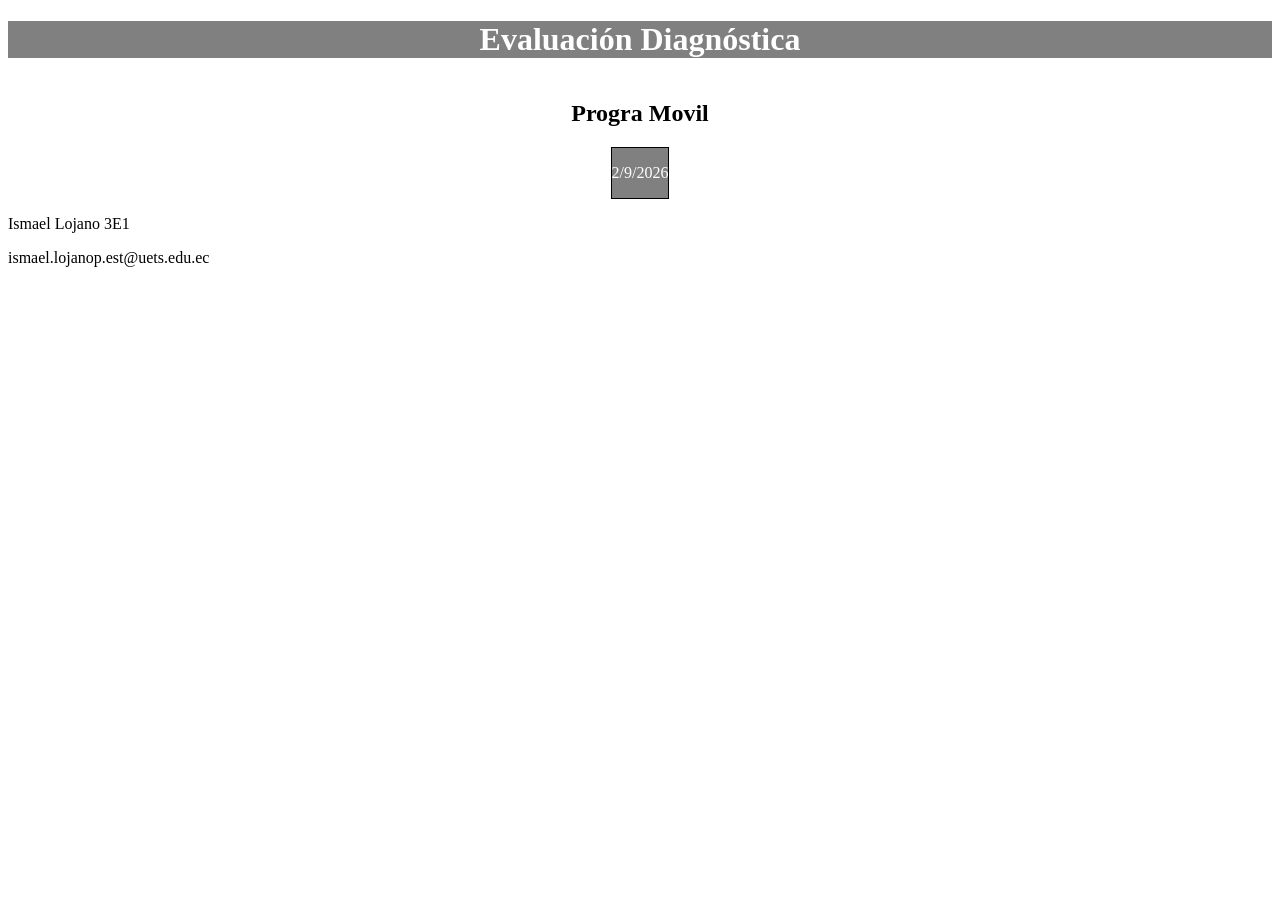
<file: bloque_b/index.html>
<!DOCTYPE html>
<html lang="es">
<head>
  <meta charset="UTF-8">
  <meta name="viewport" content="width=device-width, initial-scale=1.0">
  <title>Evaluación Diagnóstica — Bloque B</title>
  <link rel="stylesheet" href="estilos.css">
  <!-- TODO: Vincular la hoja de estilos externa estilos.css -->
</head>
<body>

  <!-- 
    TODO: Construye la estructura semántica de tu página:
    1. <header> con encabezado o logo
    2. <main> con el contenido principal
    3. <section> o <article> para agrupar tarjetas o bloques de información
    4. <footer> con datos de contacto o autor
  -->
      <header id="encabezado">
        <h1>Evaluación Diagnóstica</h1>
      </header>
      <main>
        <section class="seccion">
          <h2>Progra Movil</h2>
          <article class="fecha">
            <p>2/9/2026</p>
          </article>
        </section>
      </main>
      <footer>
        <p>Ismael Lojano 3E1</p>
        <p>ismael.lojanop.est@uets.edu.ec</p>
      </footer>
</body>
</html>
</file>
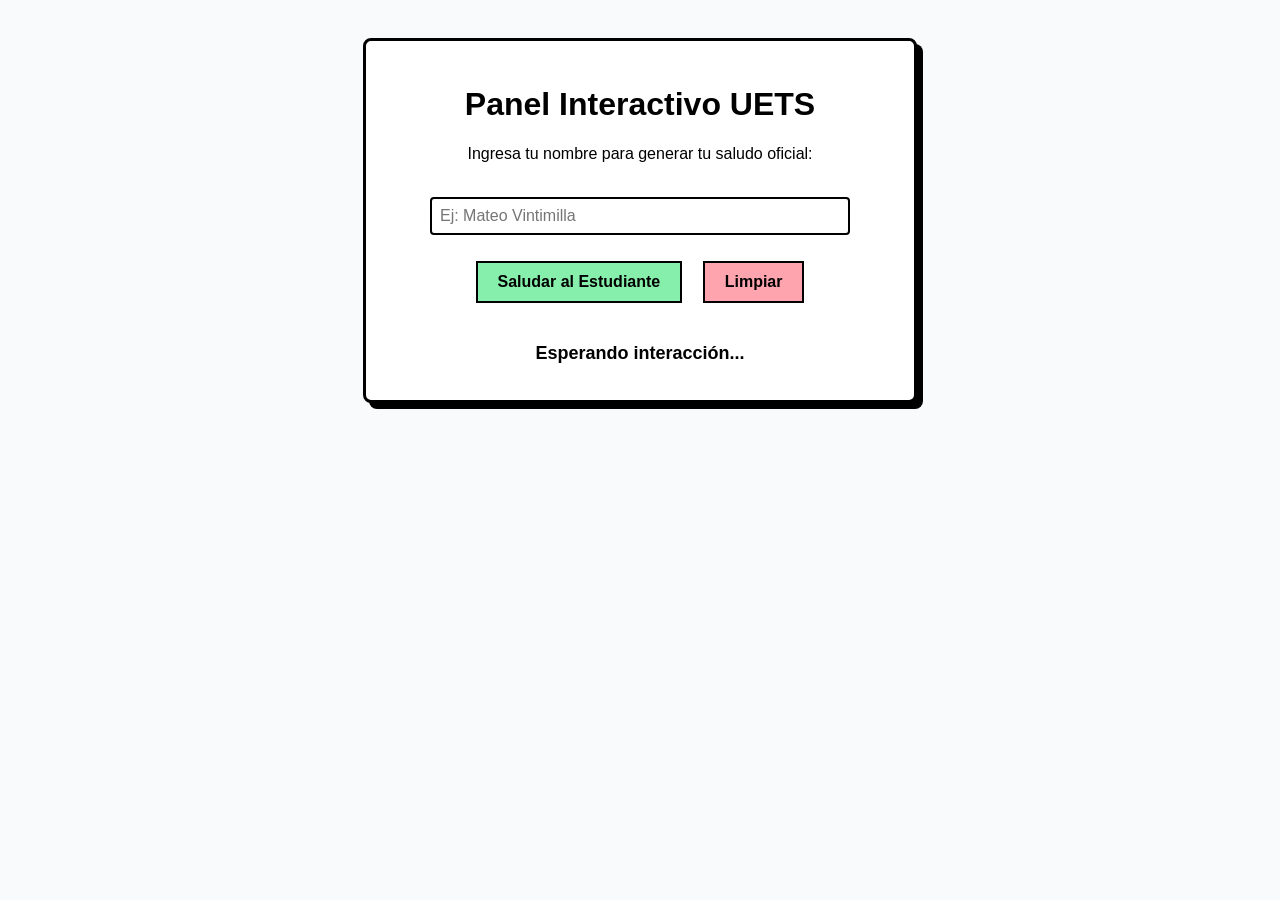
<file: bloque_c/index.html>
<!DOCTYPE html>
<html lang="es">
<head>
  <meta charset="UTF-8">
  <meta name="viewport" content="width=device-width, initial-scale=1.0">
  <title>Evaluación Diagnóstica — Bloque C</title>
  <style>
    body {
      font-family: Arial, sans-serif;
      padding: 30px;
      text-align: center;
      background-color: #F8FAFC;
    }
    .card {
      max-width: 500px;
      margin: 0 auto;
      background: white;
      padding: 24px;
      border: 3px solid #000;
      box-shadow: 6px 6px 0px #000;
      border-radius: 8px;
    }
    button {
      padding: 10px 20px;
      font-size: 16px;
      font-weight: bold;
      background: #86EFAC;
      border: 2px solid #000;
      cursor: pointer;
      margin: 8px;
    }
    #mensaje-resultado {
      margin-top: 20px;
      padding: 12px;
      font-weight: bold;
      font-size: 18px;
    }
  </style>
</head>
<body>

  <div class="card">
    <h1>Panel Interactivo UETS</h1>
    <p>Ingresa tu nombre para generar tu saludo oficial:</p>
    <br>
    <input type="text" id="input-nombre" placeholder="Ej: Mateo Vintimilla" style="padding: 8px; font-size: 16px; width: 80%; border: 2px solid #000; border-radius: 4px;">
    <br><br>
    <button id="btn-saludar">Saludar al Estudiante</button>
    <button id="btn-limpiar" style="background: #FDA4AF;">Limpiar</button>

    <div id="mensaje-resultado">Esperando interacción...</div>
  </div>
  <script src="script.js"></script>
</body>
</html>
</file>
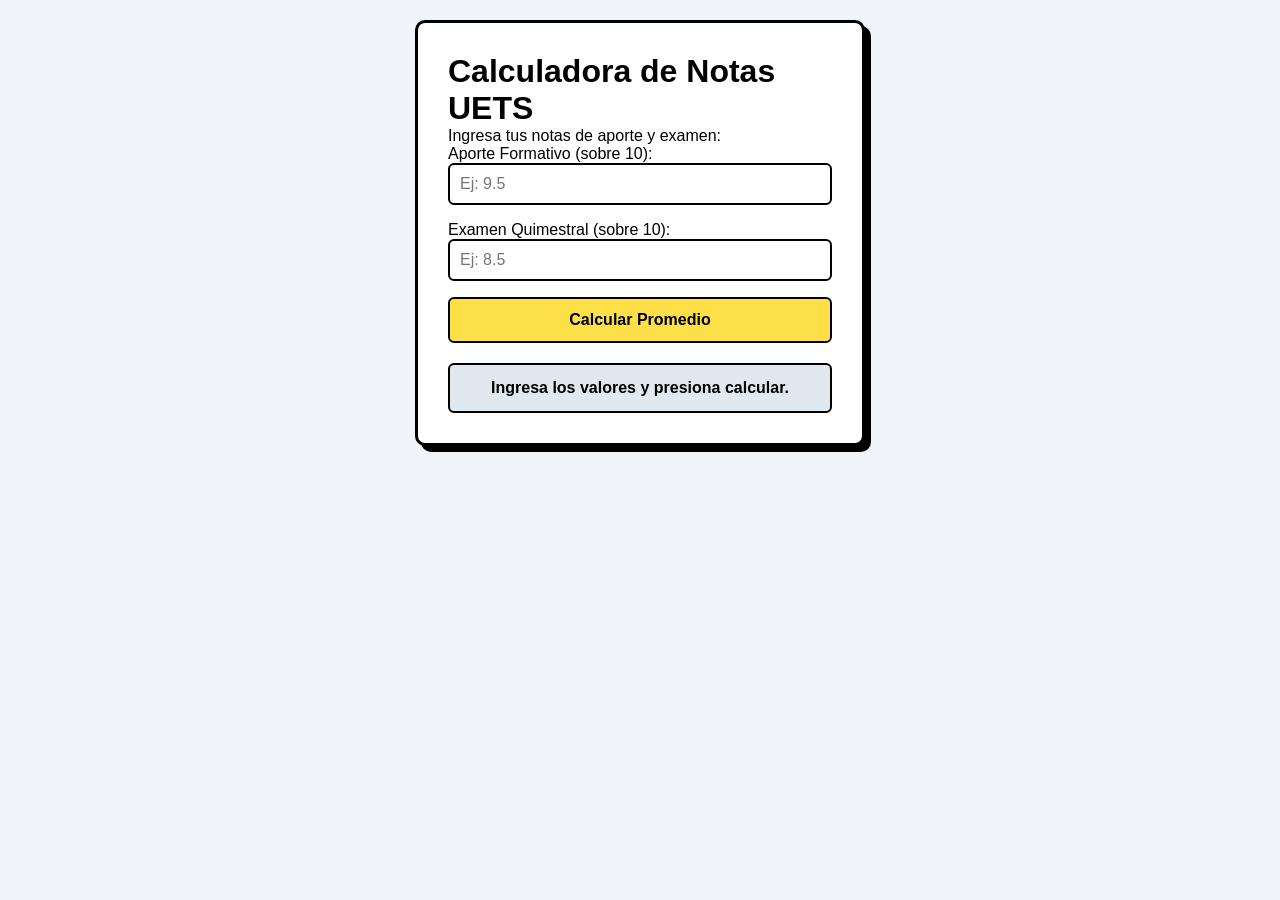
<file: bloque_d/index.html>
<!DOCTYPE html>
<html lang="es">
<head>
  <meta charset="UTF-8">
  <meta name="viewport" content="width=device-width, initial-scale=1.0">
  <title>Calculadora de Notas UETS — Bloque D (¡CONTIENE ERRORES!)</title>
  <!-- BUG CSS: Vinculación rota o nombre incorrecto -->
  <link rel="stylesheet" href="estilos.css">
</head>
<body>

  <main class="contenedor">
    <header class="header">
      <h1>Calculadora de Notas UETS</h1>
      <p>Ingresa tus notas de aporte y examen:</p>
    <!-- BUG HTML: Etiqueta header no cerrada o mal estructurada -->
    </header>

    <section class="formulario">
      <div class="campo">
        <label for="nota1">Aporte Formativo (sobre 10):</label>
        <input type="number" id="nota1" min="0" max="10" step="0.1" placeholder="Ej: 9.5">
      </div>

      <div class="campo">
        <label for="nota2">Examen Quimestral (sobre 10):</label>
        <!-- BUG HTML: id faltante o incorrecto -->
        <input type="number" id="nota2" name="nota_quimestral" min="0" max="10" step="0.1" placeholder="Ej: 8.5">
      </div>

      <!-- BUG HTML: Botón mal etiquetado o sin ID -->
      <button id="btn-calcular">Calcular Promedio</button>
    </section>

    <div id="resultado" class="caja-resultado">
      Ingresa los valores y presiona calcular.
    </div>
  </main>

  <script src="script.js"></script>
</body>
</html>
</file>
<file: bloque_b/estilos.css>
/* 
 * ============================================================================
 * 🎓 EVALUACIÓN DIAGNÓSTICA — BLOQUE B: ESTILOS CSS3 (CE2)
 * ============================================================================
 * 
 * 📌 REQUERIMIENTOS:
 * 1. Utiliza selectores de clase (.) y de identificador (#).
 * 2. Define al menos 3 propiedades CSS (color, background, font, margin, padding, border, etc.).
 * 3. Aplica un layout moderno usando Flexbox (display: flex) o CSS Grid (display: grid).
 */

/* TODO: Escribe aquí tus reglas de estilos CSS */

#encabezado{
    color: white;
    background-color: gray;
    text-align: center;
}

.seccion{
    display: flex;
    align-items: center;
    margin: 5px;
    flex-direction: column;
}

.fecha{
    background-color: gray;
    text-align: center;
    border: 1px solid black ;
    color: white;
}
</file>
<file: bloque_d/estilos.css>
/*
 * ============================================================================
 * 🎓 EVALUACIÓN DIAGNÓSTICA — BLOQUE D: ESTILOS CSS CON ERRORES
 * ============================================================================
 */

* {
  box-sizing: border-box;
  margin: 0;
  padding: 0;
  font-family: Arial, sans-serif;
}

body {
  background-color: #F1F5F9;
  /* BUG CSS: Propiedades inválidas o mal escritas */
  display: flex;
  align-items: center;
  padding: 20px;
}

.contenedor {
  background: #FFFFFF;
  border: 3px solid #000000;
  box-shadow: 6px 6px 0px #000000;
  border-radius: 10px;
  padding: 30px;
  width: 100%;
  max-width: 450px;
  margin: 0 auto;
}

.campo {
  margin-bottom: 16px;
  display: flex;
  flex-direction: column;
}

.campo input {
  padding: 10px;
  border: 2px solid #000000;
  border-radius: 6px;
  font-size: 16px;
}

#btn-calcular {
  width: 100%;
  padding: 12px;
  font-size: 16px;
  font-weight: bold;
  background-color: #FDE047;
  border: 2px solid #000000;
  /* BUG CSS: valor inválido en cursor */
  cursor:pointer;
  border-radius: 6px;
}

.caja-resultado {
  margin-top: 20px;
  padding: 14px;
  border: 2px solid #000000;
  border-radius: 6px;
  background-color: #E2E8F0;
  text-align: center;
  font-weight: bold;
}
</file>
